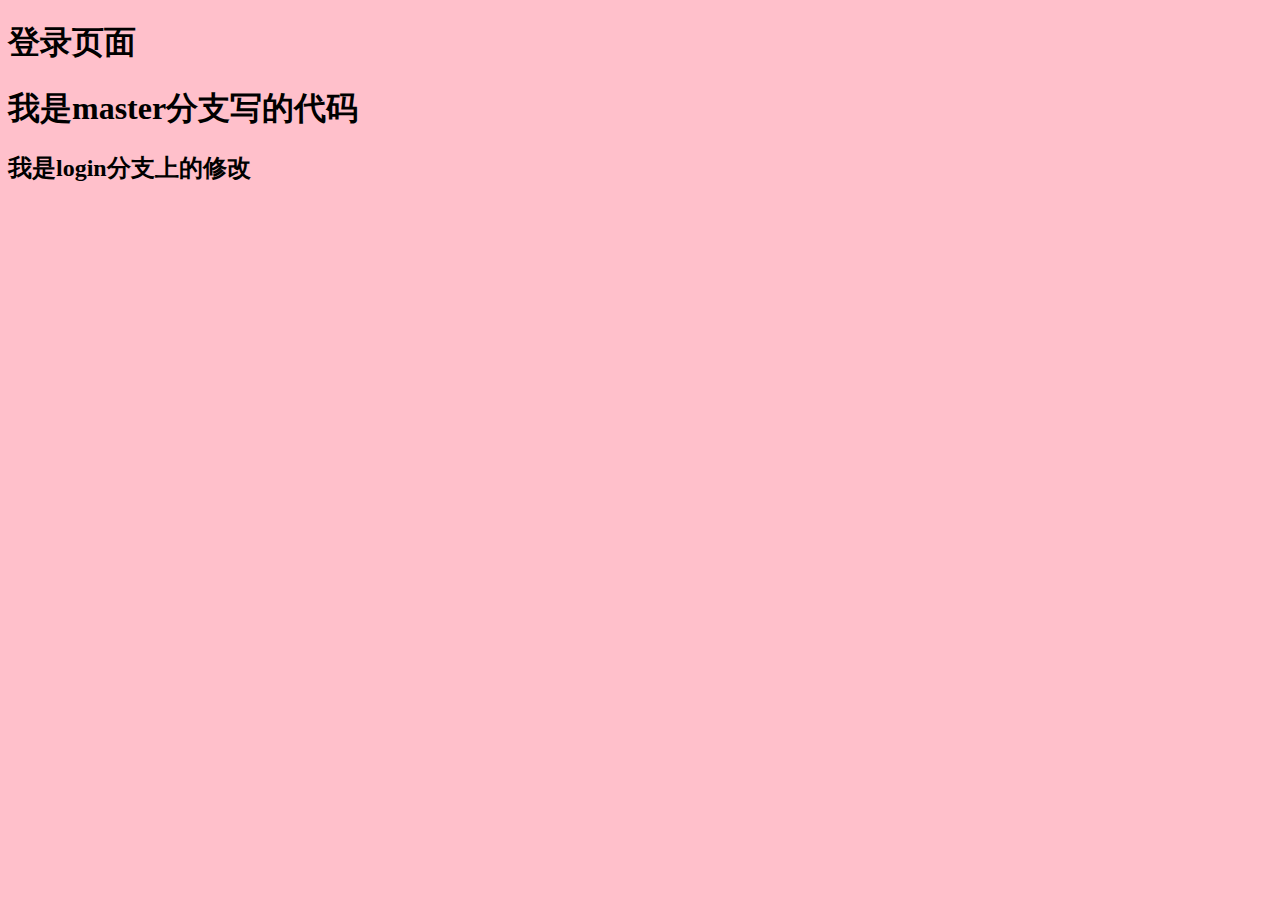
<file: Login.html>
<!DOCTYPE html>
<html lang="en">

<head>
  <meta charset="UTF-8">
  <meta http-equiv="X-UA-Compatible" content="IE=edge">
  <meta name="viewport" content="width=device-width, initial-scale=1.0">
  <title>Document</title>
  <link rel="stylesheet" href="./Login.css">
</head>

<body>
  <h1>登录页面</h1>
  <h1>我是master分支写的代码</h1>
  <h2>我是login分支上的修改</h2>
</body>

</html>
</file>
<file: Login.css>
body {
  height: 10vh;
  background-color: pink;
}
</file>
